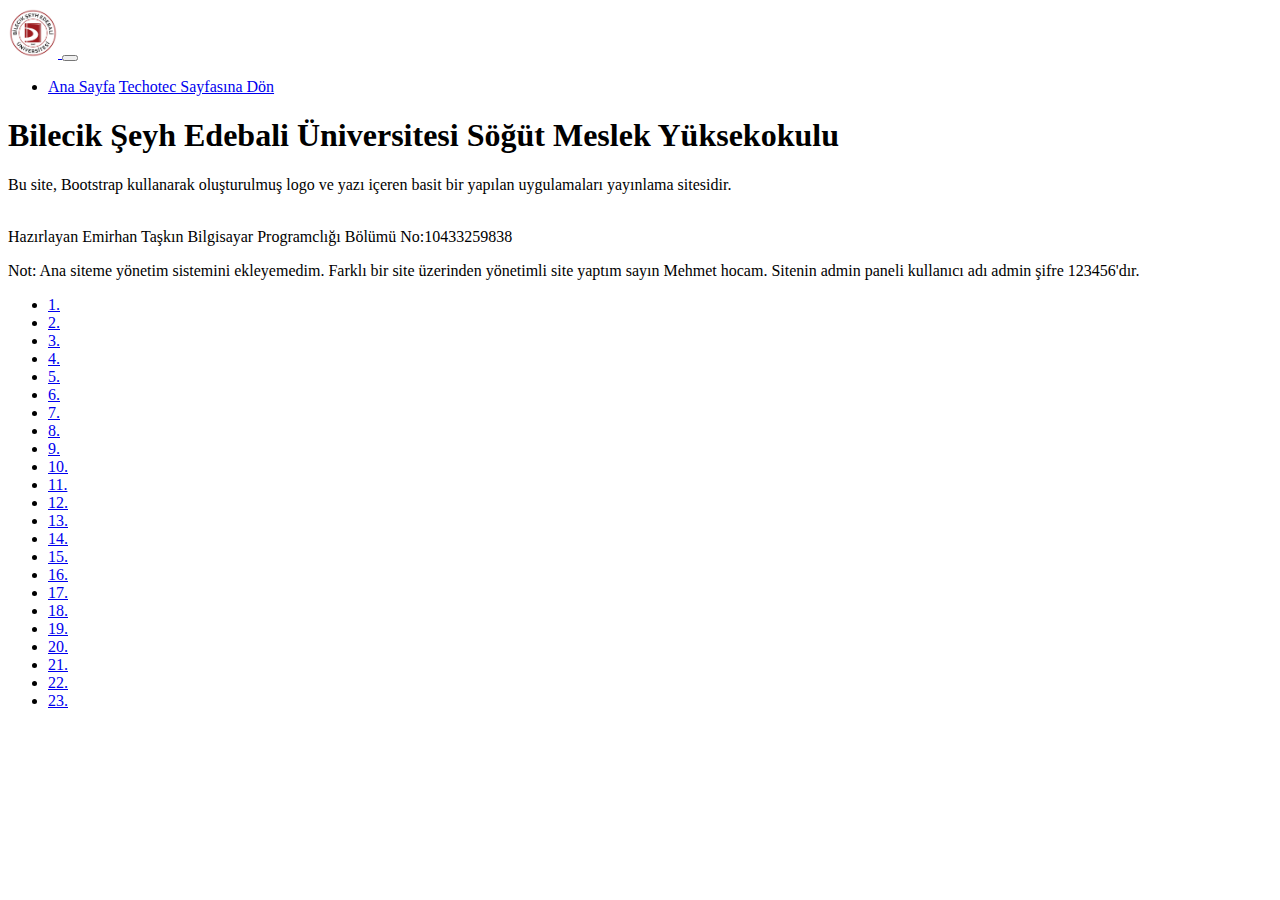
<file: index2.html>
<!DOCTYPE html>
<html lang="tr">
<head>
  <meta charset="UTF-8">
  <meta name="viewport" content="width=device-width, initial-scale=1.0">
  <title>Tüm Hafta Uygulamaları</title>
  <link href="https://cdn.jsdelivr.net/npm/bootstrap@5.1.3/dist/css/bootstrap.min.css" rel="stylesheet" integrity="sha384-1BmE4kWBq78iYhFldvKuhfTAU6auU8tT94WrHftjDbrCEXSU1oBoqyl2QvZ6jIW3" crossorigin="anonymous">
</head>
<body>
  <nav class="navbar navbar-expand-lg navbar-dark bg-dark">
    <div class="container">
      <a class="navbar-brand" href="#">
        <img src="images/bileciklogo.png" alt="Logo" width="50px">
      </a>
      <button class="navbar-toggler" type="button" data-toggle="collapse" data-target="#navbarSupportedContent" aria-controls="navbarSupportedContent" aria-expanded="false" aria-label="Toggle navigation">
        <span class="navbar-toggler-icon"></span>
      </button>
      <div class="collapse navbar-collapse" id="navbarSupportedContent">
        <ul class="navbar-nav mr-auto">
          <li class="nav-item active">
            <a class="nav-link" href="#">Ana Sayfa</a>
            <a class="nav-link" href="index.html">Techotec Sayfasına Dön</a>
          </li>
        </ul>
      </div>
    </div>
  </nav>

  <div class="container">
    <h1>Bilecik Şeyh Edebali Üniversitesi Söğüt Meslek Yüksekokulu</h1>
    <p>Bu site, Bootstrap kullanarak oluşturulmuş logo ve yazı içeren basit bir yapılan uygulamaları yayınlama sitesidir.</p>
    <br>
    Hazırlayan Emirhan Taşkın Bilgisayar Programclığı Bölümü No:10433259838
    <br>
    <p>Not: Ana siteme yönetim sistemini ekleyemedim. Farklı bir site üzerinden yönetimli site yaptım sayın Mehmet hocam. Sitenin admin paneli kullanıcı adı admin şifre 123456'dır.</p>

    <ul>
   <li><a href="sayfalar/index3.php">1.</a> </li>
   <li><a href="sayfalar/index4.php">2.</a></li>
   <li><a href="sayfalar/index5.php">3.</a></li>
   <li><a href="sayfalar/index6.php">4.</a></li>
   <li><a href="sayfalar/index7.php">5.</a></li>
   <li><a href="sayfalar/index8.php">6.</a></li>
   <li><a href="sayfalar/index9.php">7.</a></li>
   <li><a href="sayfalar/index10.php">8.</a></li>
   <li><a href="sayfalar/index11.php">9.</a></li>
   <li><a href="sayfalar/index12.php">10.</a></li>
   <li><a href="sayfalar/index13.php">11.</a></li>
   <li><a href="sayfalar/index14.php">12.</a></li>
   <li><a href="sayfalar/index15.php">13.</a></li>
   <li><a href="sayfalar/index16.php">14.</a></li>
   <li><a href="sayfalar/anasayfa.php">15.</a></li>
   <li><a href="sayfalar/ekle.php">16.</a></li>
   <li><a href="sayfalar/anasayfa.php">17.</a></li>
   <li><a href="sayfalar/ekle.php">18.</a></li>
   <li><a href="formCevap.php">19.</a></li>
   <li><a href="sayfalar/formOrnek.php">20.</a></li>
   <li><a href="sayfalar/kaydet.php">21.</a></li>
   <li><a href="sayfalar/listele.php">22.</a></li>
   <li><a href="sayfalar/sil.php">23.</a></li>
    </ul>
    
  </div>

  <script src="https://cdn.jsdelivr.net/npm/bootstrap@5.1.3/dist/js/bootstrap.bundle.min.js" integrity="sha384-ka7Sk0Gln4gmtz2MlQnikT1wXgYsOg+OMhuP+IlRH9sENBO0LRn5q+8nbTov4+1p" crossorigin="anonymous"></script>
</body>
</html>
</file>
